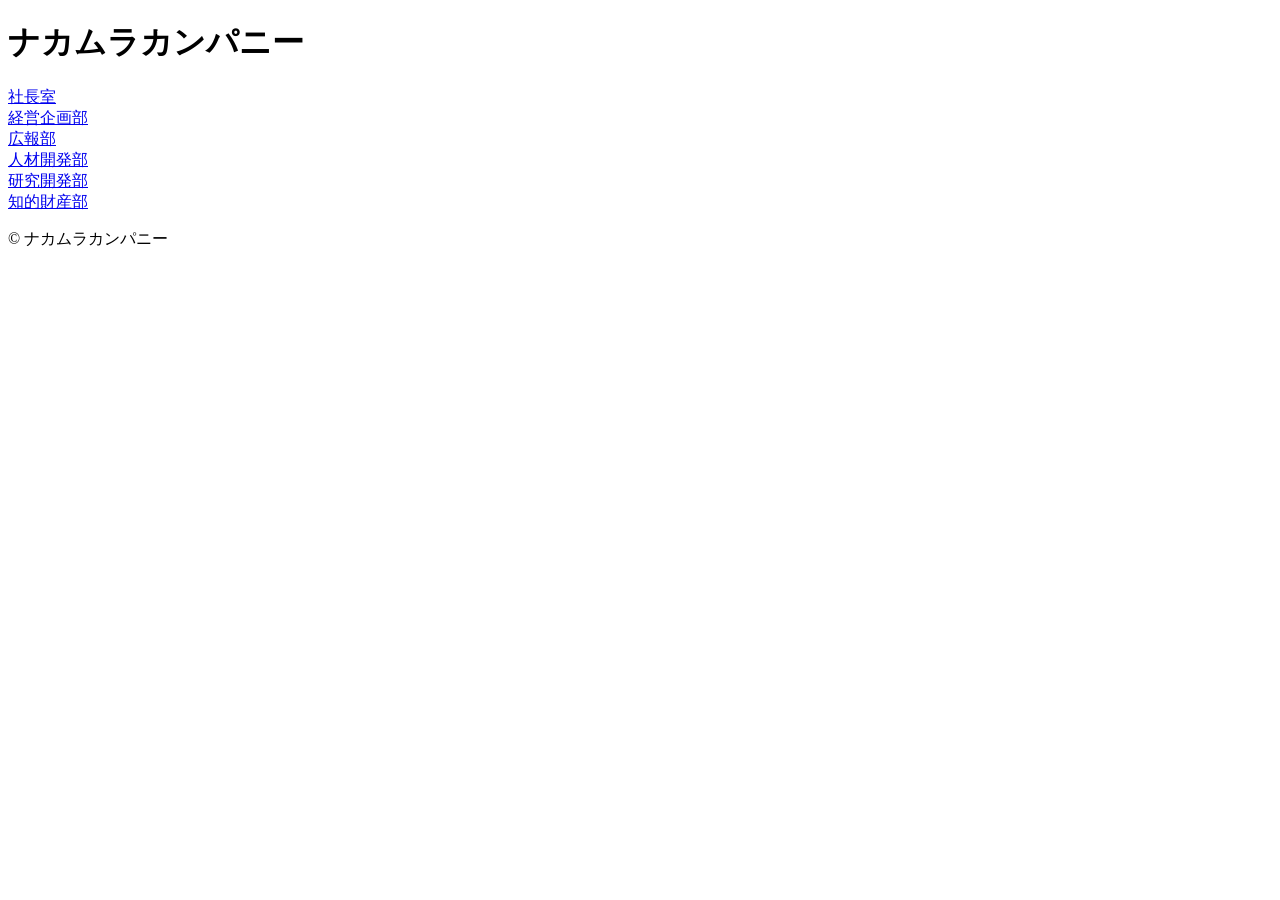
<file: index.html>
<!DOCTYPE html>
<html lang="ja">
<head>
  <meta charset="UTF-8">
  <title>ナカムラカンパニー</title>
</head>

<body>

    <!-- ヘッダー -->
    <header>
      <h1>ナカムラカンパニー</h1>
    </header>

    <!-- メイン -->
    <main>

  <a href="president/index.html">社長室</a><br>
  <a href="strategy/index.html">経営企画部</a><br>
  <a href="pr/index.html">広報部</a><br>
  <a href="hr/index.html">人材開発部</a><br>
  <a href="r_and_d/index.html">研究開発部</a><br>
  <a href="ip/index.html">知的財産部</a><br>

    </main>

    <!-- フッター（任意） -->
    <footer>
      <p>© ナカムラカンパニー</p>
    </footer>

</body>
</html>
</file>
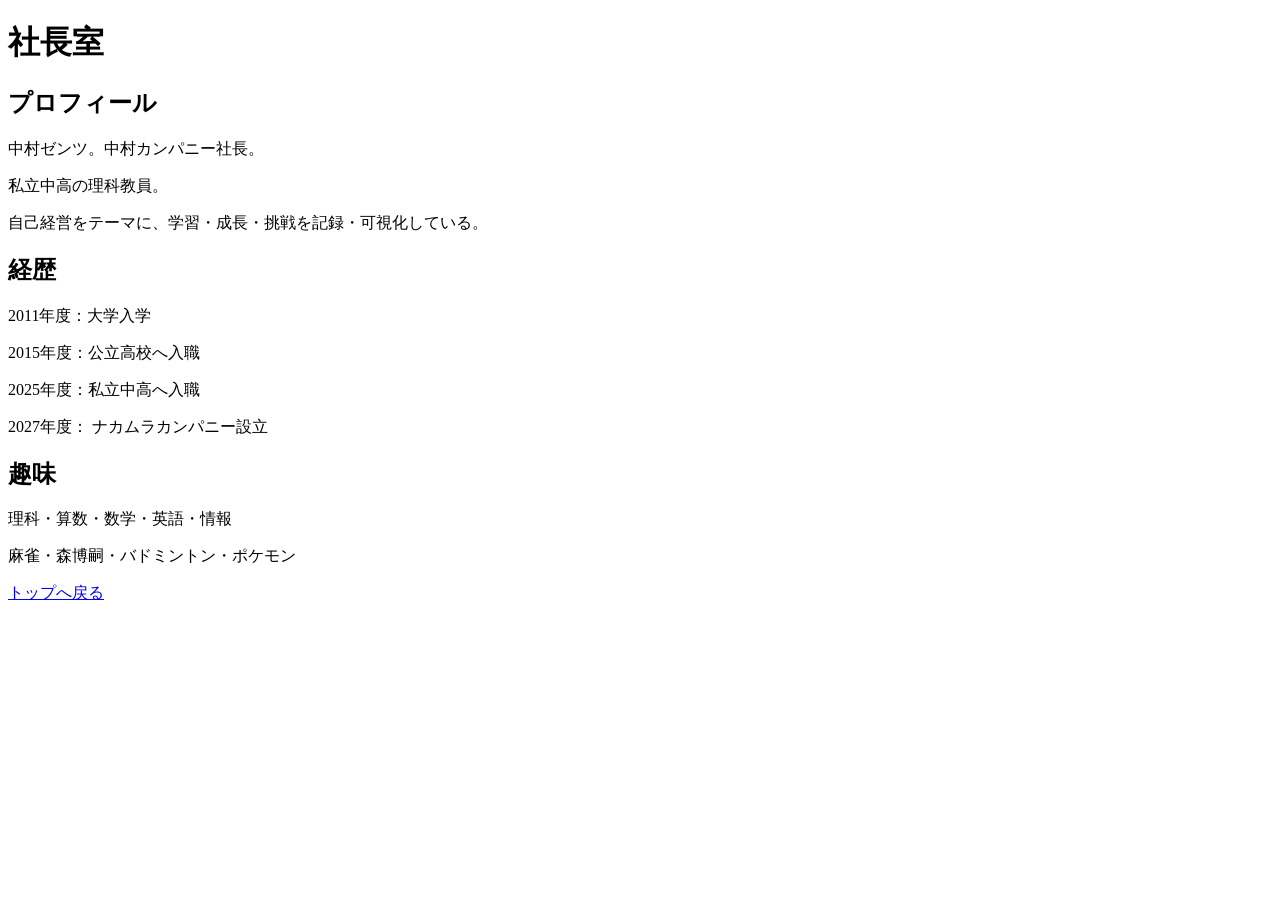
<file: president/index.html>
<!DOCTYPE html>
<html lang="ja">
<head>
  <meta charset="UTF-8">
  <title>社長室</title>
</head>

<body>

  <header>
    <h1>社長室</h1>
  </header>

  <main>

    <section>
      <h2>プロフィール</h2>
      <p>中村ゼンツ。中村カンパニー社長。</p>
      <p>私立中高の理科教員。</p>
      <p>自己経営をテーマに、学習・成長・挑戦を記録・可視化している。</p>
    </section>

    <section>
      <h2>経歴</h2>
      <p>2011年度：大学入学</p>
      <p>2015年度：公立高校へ入職</p>
      <p>2025年度：私立中高へ入職</p>
      <p>2027年度： ナカムラカンパニー設立</p>
    </section>

    <section>
      <h2>趣味</h2>
      <p>理科・算数・数学・英語・情報</p>
      <p>麻雀・森博嗣・バドミントン・ポケモン</p>
    </section>

  </main>

  <div>
    <a href="../index.html">トップへ戻る</a>
  </div>

</body>
</html>
</file>
